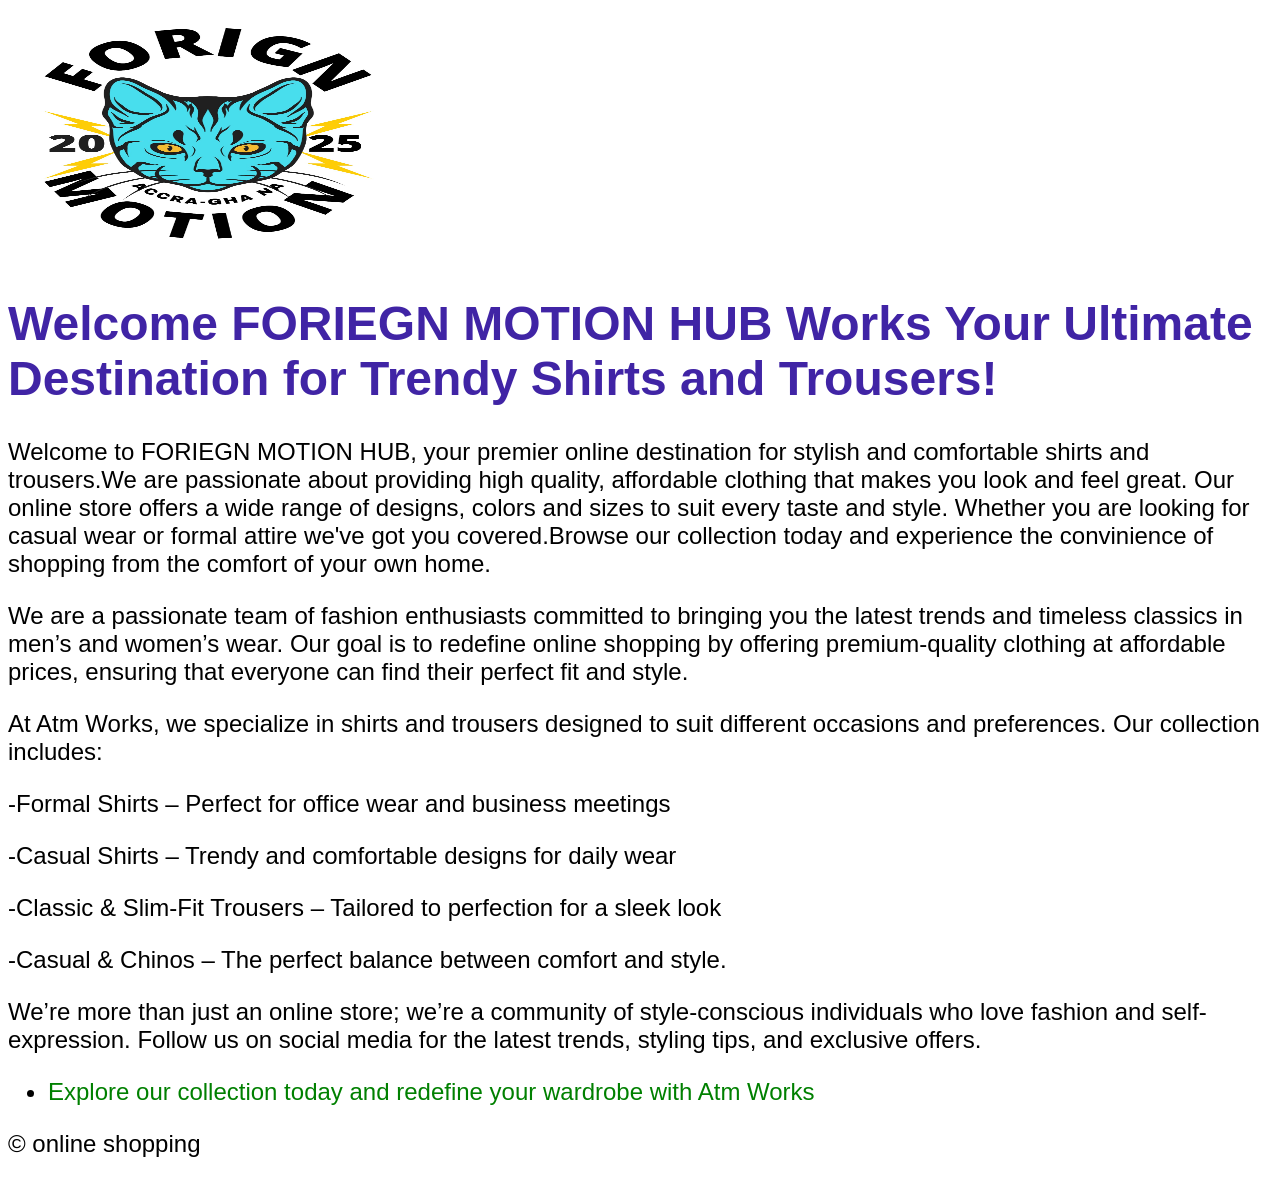
<file: index.html>
<!DOCTYPE html>
<html>
    <head>
     <title>foreignmotionhub.com</title>
     <link rel="stylesheet"
     href="styles.css"> 
     <img src="foreign motion logo.jpg"alt="foreign motion logo"width="400" height="250">  
    </head>

    <body>
        <h1>Welcome FORIEGN MOTION HUB Works Your Ultimate Destination for Trendy Shirts and Trousers!</h1>
        <p>Welcome to FORIEGN MOTION HUB, your premier online destination for stylish and comfortable shirts and trousers.We
            are passionate about providing high quality, affordable clothing that makes you look and feel great. Our online 
            store offers a wide range of designs, colors and sizes to suit every taste and style. Whether you are looking for 
            casual wear or formal attire we've got you covered.Browse our collection today and experience the convinience of 
            shopping from the comfort of your own home.         
        </p>
        <p>
            We are a passionate team of fashion enthusiasts committed to bringing you the latest trends and
            timeless classics in men’s and women’s wear. Our goal is to redefine online shopping by offering
            premium-quality clothing at affordable prices, ensuring that everyone can find their perfect fit and style. 
    <p>At Atm Works, we specialize in shirts and trousers designed to suit different occasions and
        preferences. Our collection includes:
    </p> 
    <p>-Formal Shirts – Perfect for office wear and business meetings</p>
    <p>-Casual Shirts – Trendy and comfortable designs for daily wear</p>
    <p>-Classic & Slim-Fit Trousers – Tailored to perfection for a sleek look</p>
    <p>-Casual & Chinos – The perfect balance between comfort and style.</p>
         
        <p>We’re more than just an online store; we’re a community of style-conscious individuals who love fashion
            and self-expression. Follow us on social media for the latest trends, styling tips, and exclusive offers.
        </p>
        
     <header>
        <nav>
            <ul>
                <li> <a href="Atmwork1.html">Explore our collection today and redefine your wardrobe with Atm Works</a>
            </ul>
        
            </a<>
        </nav>
     </header>
     <main>
     </main>
     <footer>
        <p>&copy; online shopping</p>
     </footer>
    </body>
</html>
</file>
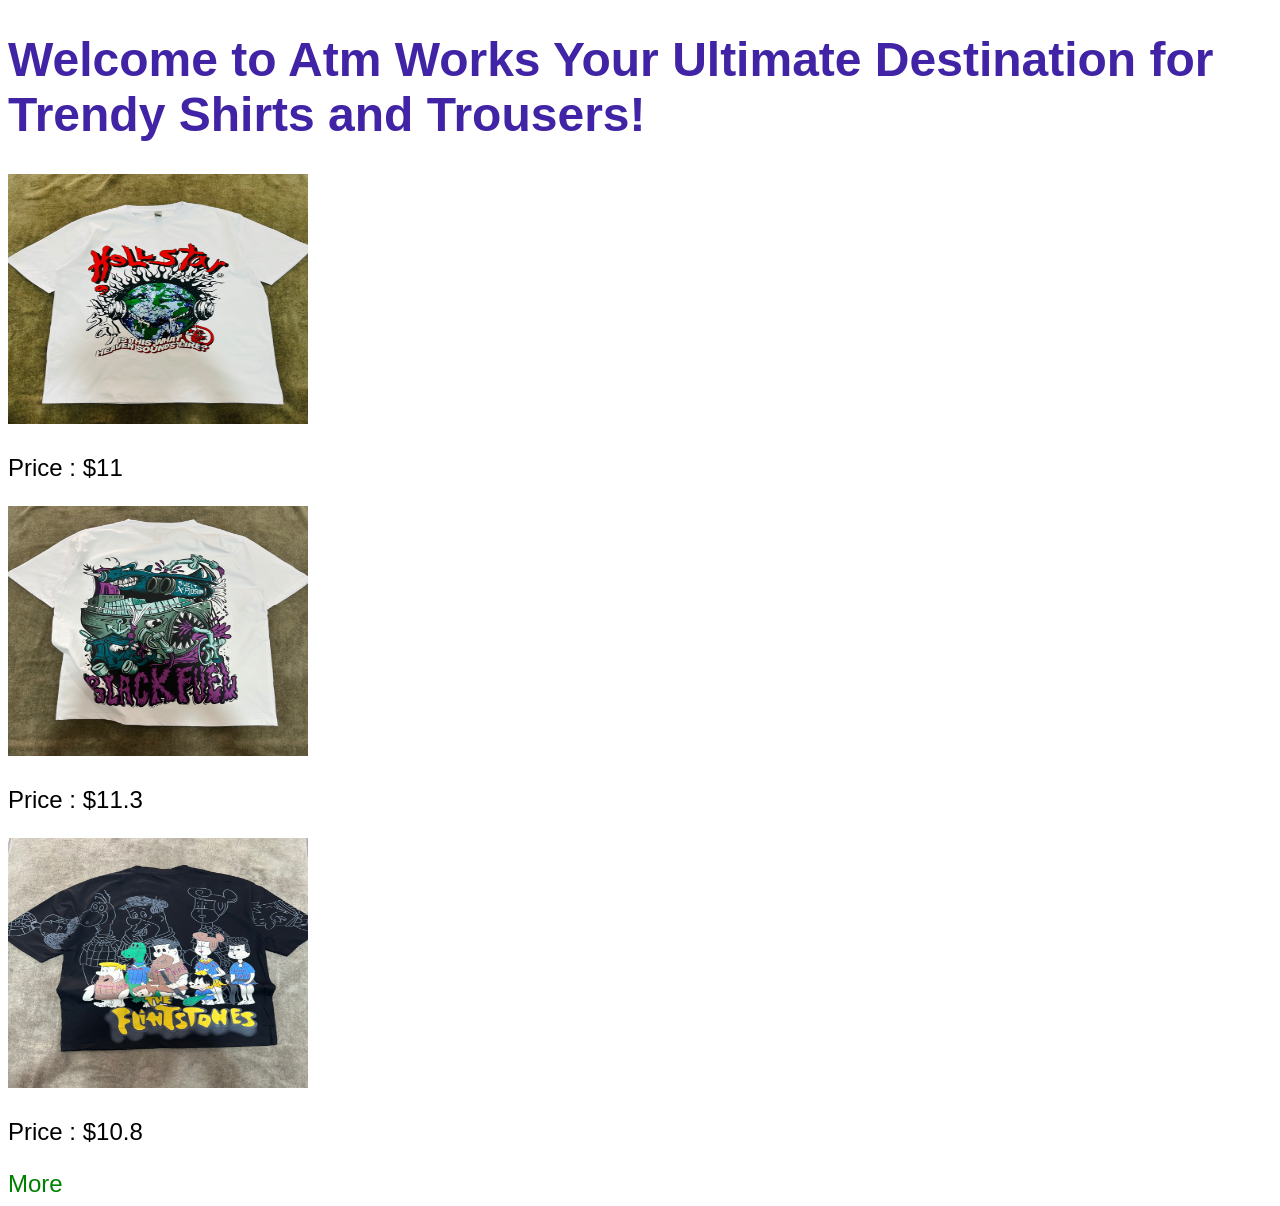
<file: Atmwork1.html>
<!DOCTYPE html>
<html>
    <head>
     <title>atmworks.com</title>
     <link rel="stylesheet"
     href="styles.css"> 
     
    </head>
     
    <h1>Welcome to Atm Works Your Ultimate Destination for Trendy Shirts and Trousers!</h1>


    <p><img src="FullSizeRender (1).jpeg"alt="foreign motion logo"width="300" height="250">
    <p>Price : $11</p>
    


        <p><img src="FullSizeRender (2).jpeg"alt="foreign motion logo"width="300" height="250"></p>
        <p>Price : $11.3</p>


    <p><img src="FullSizeRender (3).jpeg"alt="foreign motion logo"width="300" height="250"></p>
    <p>Price : $10.8  </p>

        
    <a href="atmwork2.html">More</a>
</file>
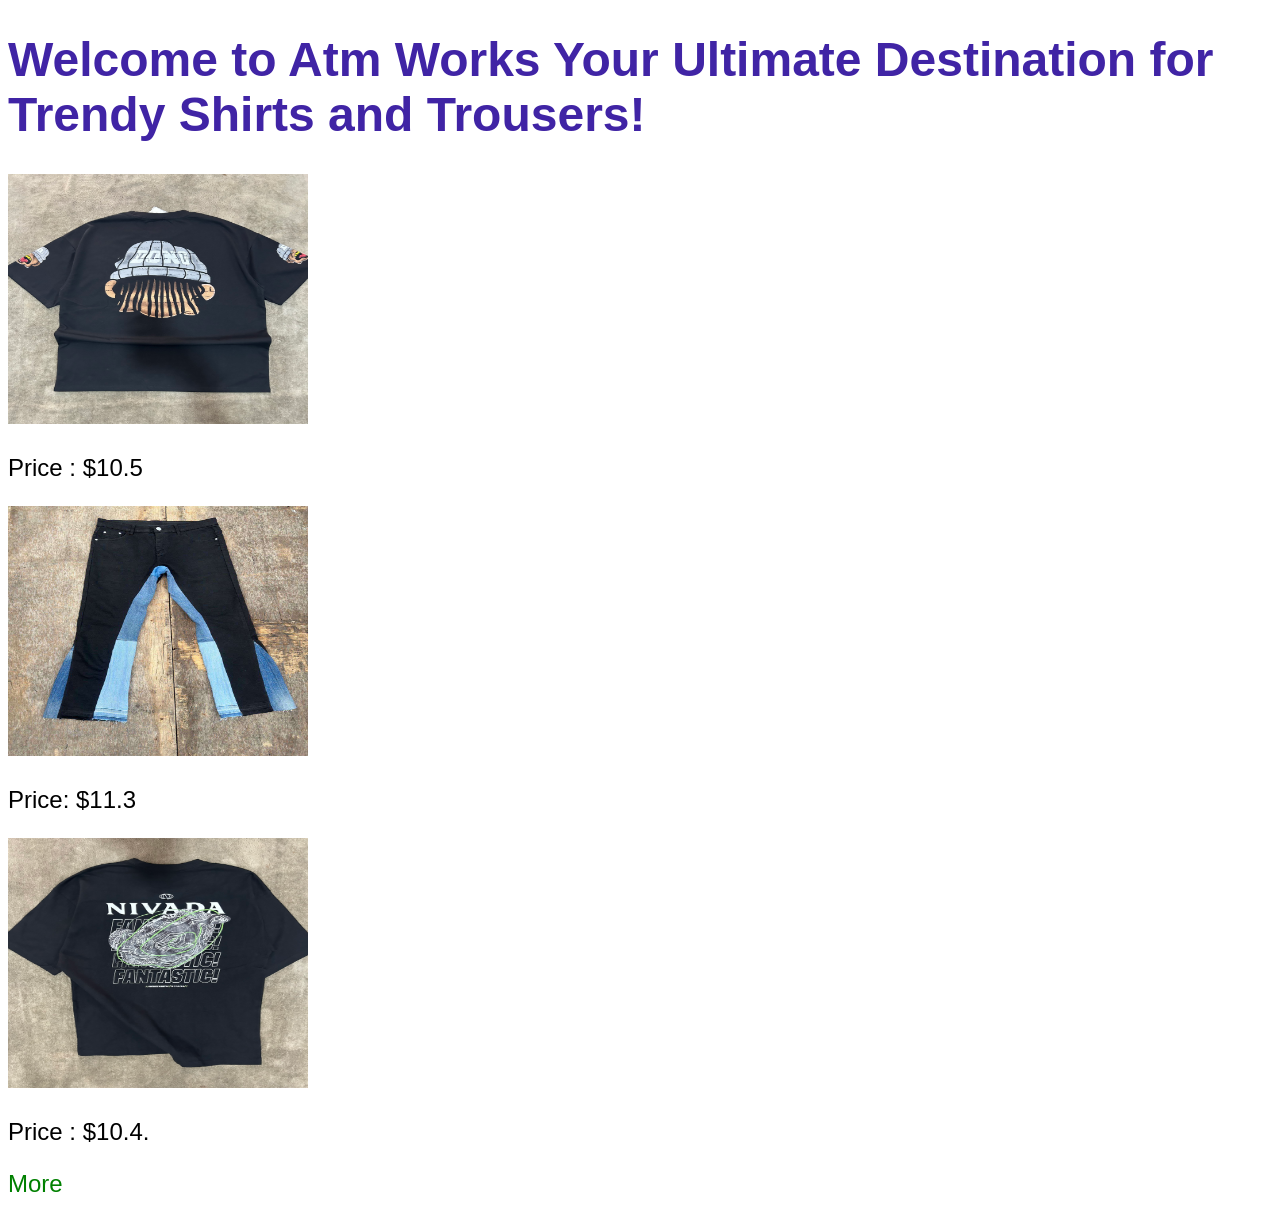
<file: atmwork2.html>
<!DOCTYPE html>
<html>
    <head>
     <title>atmworks.com</title>
     <link rel="stylesheet"
     href="styles.css"> 
     
    </head>
     
    <h1>Welcome to Atm Works Your Ultimate Destination for Trendy Shirts and Trousers!</h1>

    <p><img src="FullSizeRender.jpeg"alt="foreign motion logo"width="300" height="250"></p>
    <p>Price : $10.5
    
    </p>
    

        <p><img src="IMG_6129.jpeg"alt="foreign motion logo"width="300" height="250"></p>
        <p>Price: $11.3</p>

    
    <p><img src="IMG_0203.jpeg"alt="foreign motion logo"width="300" height="250"></p>
    <p>Price : $10.4.
    </p>

        
    <a href="atmwork3.html">More</a>
</file>
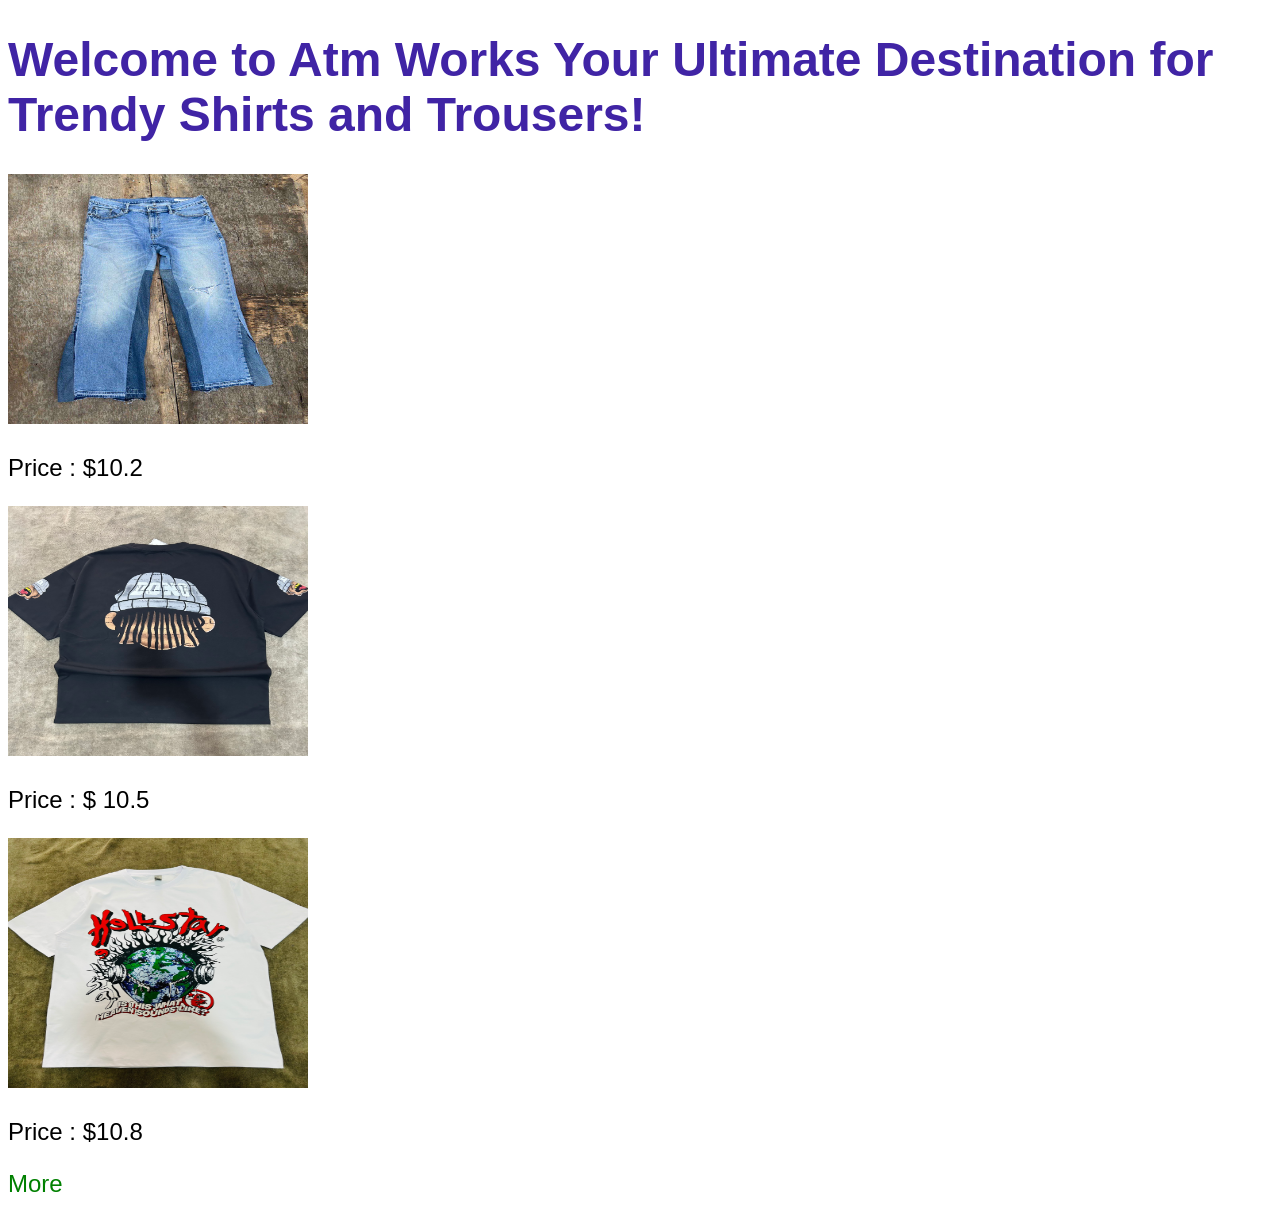
<file: atmwork3.html>
<!DOCTYPE html>
<html>
    <head>
     <title>atmworks.com</title>
     <link rel="stylesheet"
     href="styles.css"> 

    </head>
     
    <h1>Welcome to Atm Works Your Ultimate Destination for Trendy Shirts and Trousers!</h1>


    <p><img src="IMG_6132.jpeg"alt="foreign motion logo"width="300" height="250"></p>
    <p>Price : $10.2
    
    </p>


        <p><img src="FullSizeRender (4).jpeg"alt="foreign motion logo"width="300" height="250"></p>
        <p> Price : $ 10.5

                </p>

    <p><img src="FullSizeRender (5).jpeg"alt="foreign motion logo"width="300" height="250"></p>
    <p>Price : $10.8
    </p>

        
    <a href="atmwork4.html">More</a>
</file>
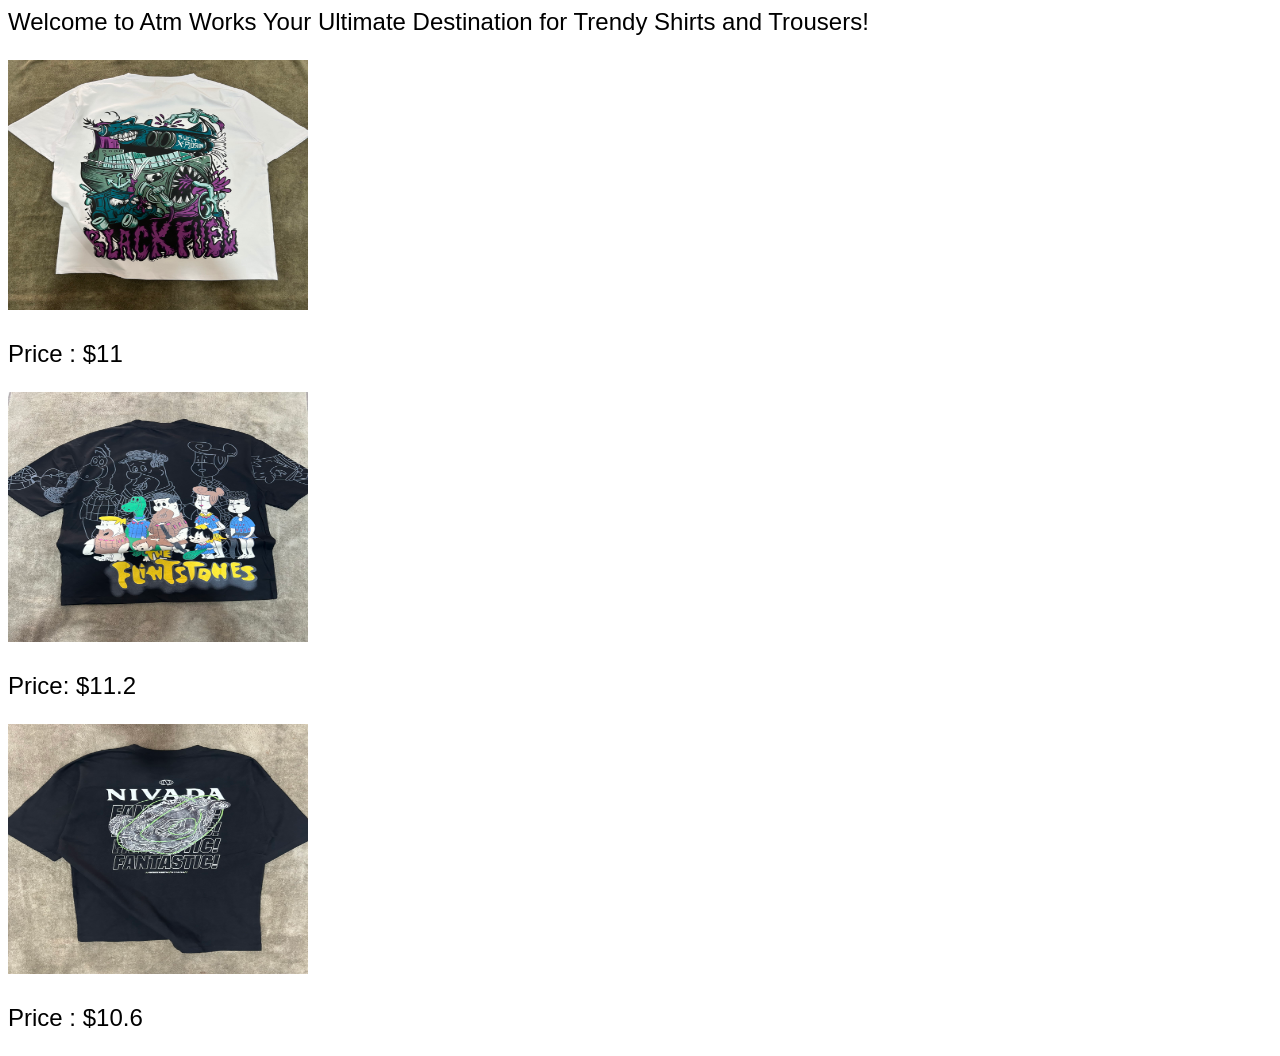
<file: atmwork4.html>
<!DOCTYPE html>
<html>
    <head>
     <title>atmworks.com</title>
     <link rel="stylesheet"
     href="styles.css"> 
      
    </head>
     
    <h>Welcome to Atm Works Your Ultimate Destination for Trendy Shirts and Trousers!</h>
    <p><img src="FullSizeRender (6).jpeg"alt="foreign motion logo"width="300" height="250"></p></p>
    <p>Price : $11
    
    </p>
    

        <p><img src="FullSizeRender (7).jpeg"alt="foreign motion logo"width="300" height="250"></p></p>
        <p>Price: $11.2

                </p>

    
    <p><img src="IMG_0203.jpeg"alt="foreign motion logo"width="300" height="250"></p></p>
    <p> Price : $10.6</p>
</file>
<file: styles.css>
body { 
    background-color: rgba(22, 8, 104, 0); /*light gray background */
    font-family: Arial, Helvetica, sans-serif; /*font family*/
    font-size: 24px; /*font size*/
}
h1 {
    color: #4024a5; /*blue heading color*/5
    font-size: 18px; /*heading font size*/
}
a {
    text-decoration: none; /*remove underline from links*/
    color: #008000; /*green link color*/
}
a:hover {
    color: #00b300;
}
</file>
